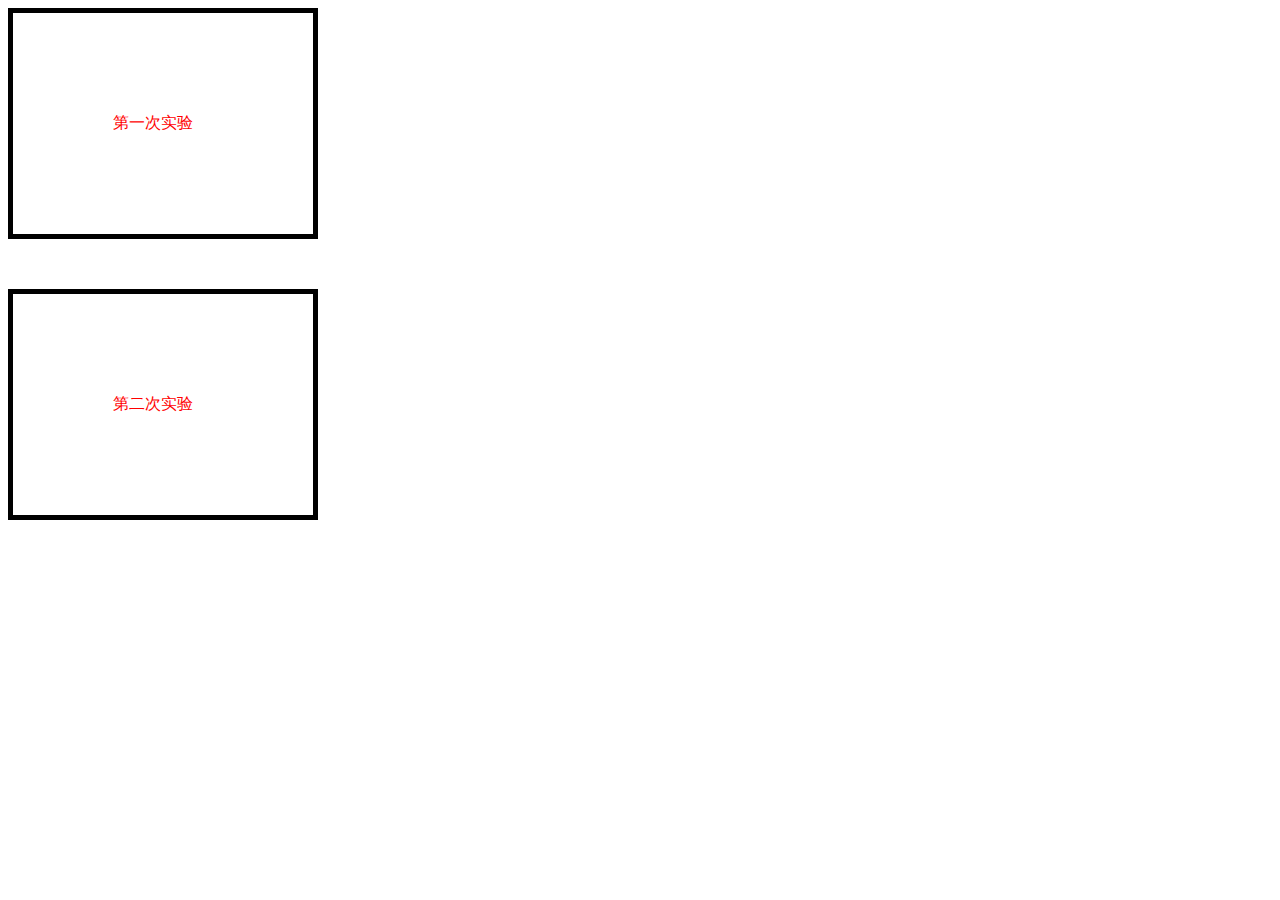
<file: index.html>
<html>
  <head>
    <meta charset="utf-8">
    <style>
      p{
        color:red;
        padding: 100px;
        border: 5px solid black;
        width: 100px;
        margin: 50px;
        margin-left: 0px;
        margin-top: 0px;
      }
    </style>
  </head>
  <body>
    <p>
      第一次实验
    </p>
    <p>
      第二次实验
    </p>
  </body>
</html>
</file>
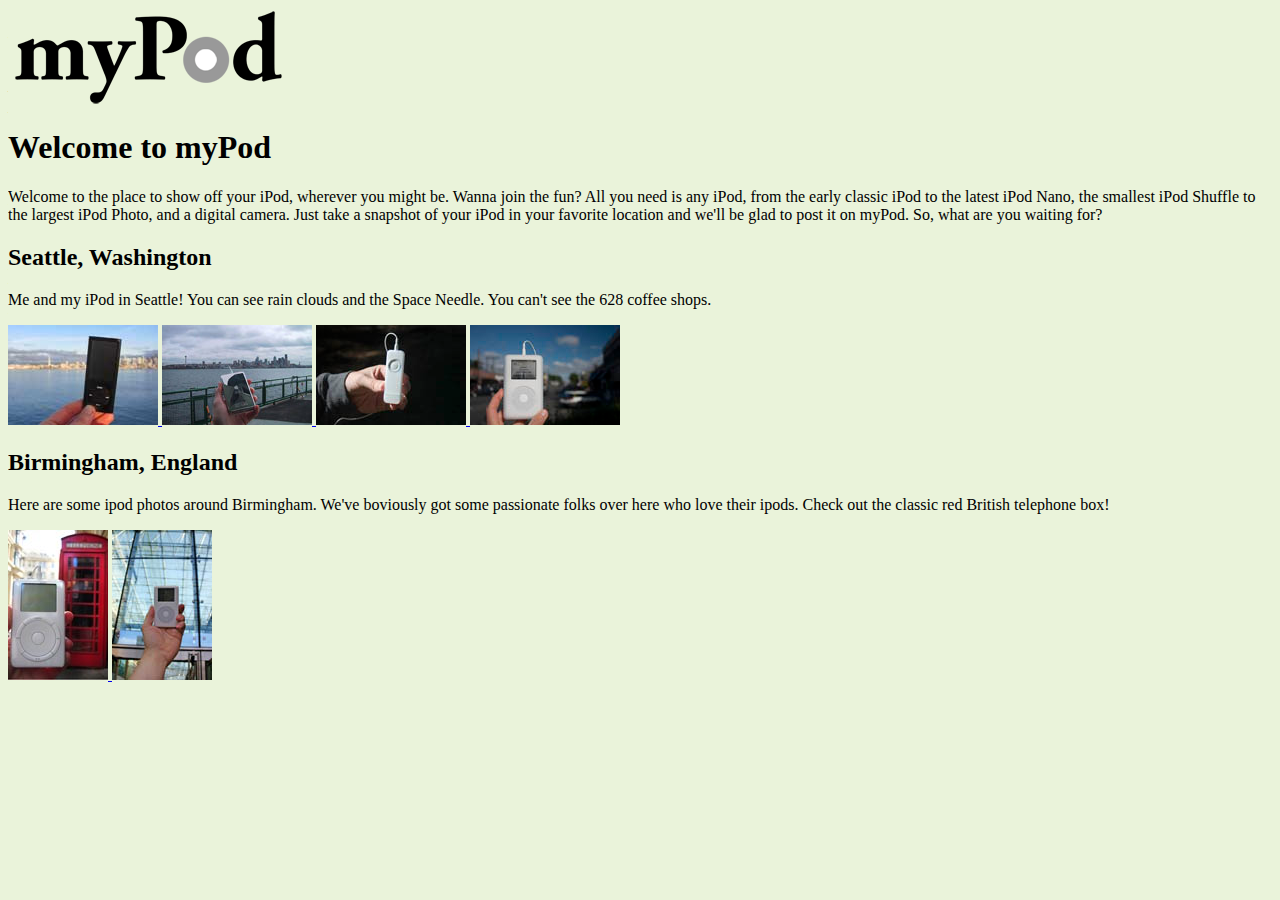
<file: mypod/index.html>
<html>
  <head>
    <title>myPod</title>
      <style type="text/css">
        body { background-color: #eaf3da; }
      </style>
  </head>
  <body>
     <p>
       <img src="logo/mypod.png" alt="mypod Logo">
     </p>
    <h1>Welcome to myPod</h1>
    <p>
      Welcome to the place to show off your iPod, wherever you might be.
      Wanna join the fun? All you need is any iPod, from the early classic 
      iPod to the latest iPod Nano, the smallest iPod Shuffle to the largest 
      iPod Photo, and a digital camera.  Just take a snapshot of your iPod in
      your favorite location and we'll be glad to post it on myPod. So, what 
      are you waiting for?
    </p>

    <h2>Seattle, Washington</h2>
    <p>
      Me and my iPod in Seattle!  You can see rain clouds and the 
      Space Needle.  You can't see the 628 coffee shops.
    </p>
    <p>
    <a href="html/seattle_video_med.html">
      <img src="thumbnails/seattle_video_med.jpg" alt="My video ipod in Seattle, WA">
    </a>
    <a href="html/seattle_classic.html">
      <img src="thumbnails/seattle_classic.jpg" alt="A classic ipod in Seattle, WA">
    </a>
    <a href="html/seattle_shuffle.html">
      <img src="thumbnails/seattle_shuffle.jpg" alt="An ipod Shuffle in Seattle, WA">
    </a>
    <a href="html/seattle_downtown.html">
      <img src="thumbnails/seattle_downtown.jpg" alt="An ipod in downtown Seattle, WA">
    </a>
    </p>
    <p>
      <h2>Birmingham, England</h2>
    </p>
    <p>
      Here are some ipod photos around Birmingham. We've boviously got some passionate folks over here who love their ipods. Check out the classic red
       British telephone box!
    </p>
    <p>
    <a href="html/britain.html">
      <img src="thumbnails/britain.jpg" alt="An ipod in Birmaingham at a telephone box">
    </a>
    <a href="html/applestore.html">
      <img src="thumbnails/applestore.jpg" alt="An ipod at the Birminghanm Apple store">
    </a>
    </p>
    
  </body>
</html>
</file>
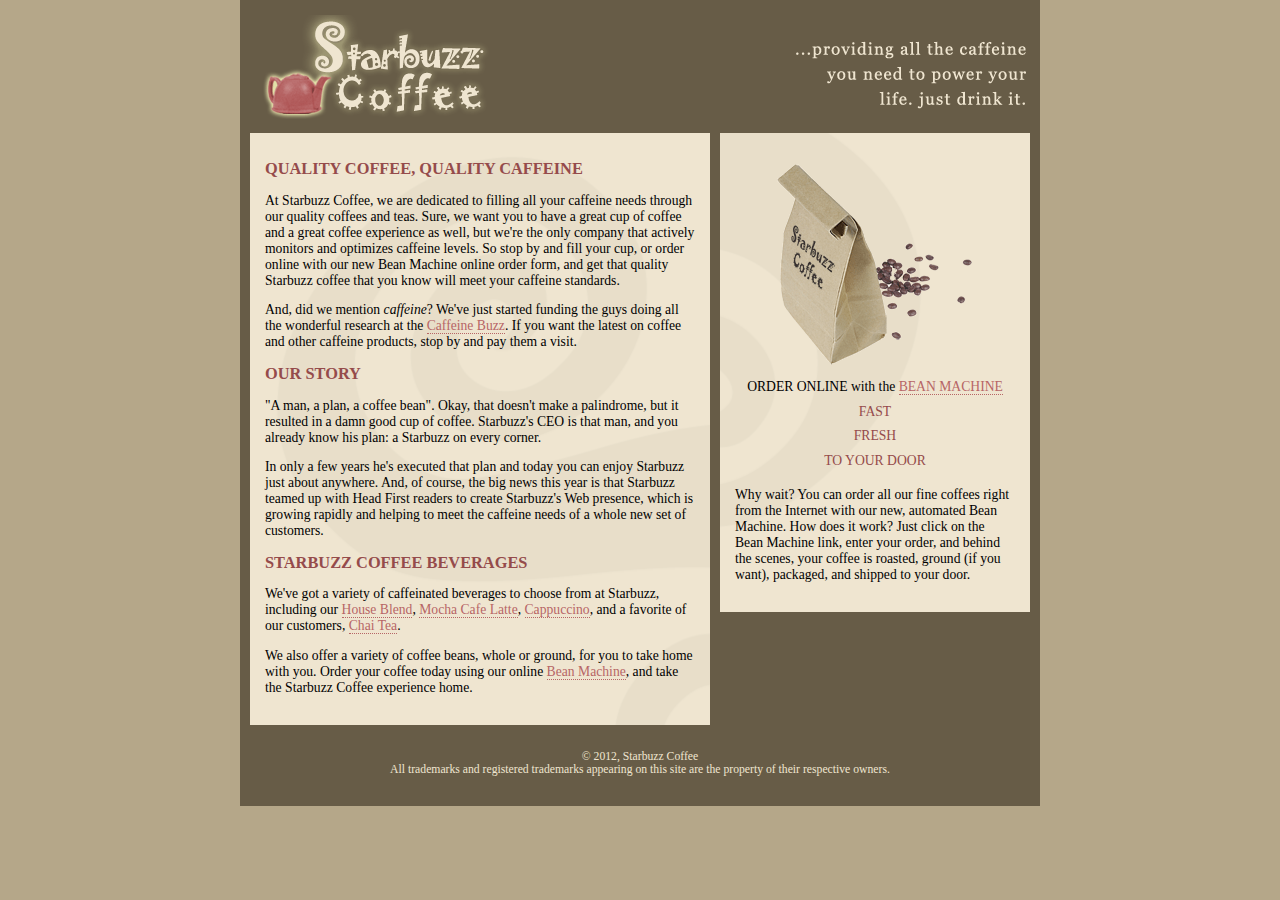
<file: starbuzz/index.html>
<!DOCTYPE html>
<html>
  <head>
    <meta charset="utf-8">
    <title>Starbuzz Coffee</title>
    <link rel="stylesheet" type="text/css" href="starbuzz.css">
  </head> 
  <body>
    <div id="allcontent">
    <div id="header">
      <img src="images/header.gif" alt="Starbuzz Coffee header image">
    </div>
  <div id="sidebar">
      <p class="beanheading">
        <img src="images/bag.gif" alt="Bean Machine bag">
        <br>
        ORDER ONLINE
        with the 
        <a href="form.html">BEAN MACHINE</a>
        <br>
        <span class="slogan">
            FAST <br>
            FRESH <br>
            TO YOUR DOOR <br>
        </span>
      </p>
      <p>
        Why wait?  You can order all our fine coffees right from the Internet with our new, 
        automated Bean Machine.  How does it work?  Just click on the Bean Machine link, 
        enter your order, and behind the scenes, your coffee is roasted, ground 
        (if you want), packaged, and shipped to your door.
      </p>
    </div>
    <div id="main">
      <h1>QUALITY COFFEE, QUALITY CAFFEINE</h1>
      <p>
        At Starbuzz Coffee, we are dedicated to filling all your  caffeine needs through our 
        quality coffees and teas. Sure, we want you to have a great cup of coffee and a great 
        coffee experience as well, but we're the only company that actively monitors and 
        optimizes caffeine levels. So stop by and fill your cup, or order online with our new Bean 
        Machine online order form, and get that quality Starbuzz coffee that you know will meet 
        your caffeine standards.
      </p>
      <p>
        And, did we mention <em>caffeine</em>? We've just started funding the guys doing all 
        the wonderful research at the <a href="http://buzz.wickedlysmart.com"
        title="Read all about caffeine on the Buzz">Caffeine Buzz</a>.
        If you want the latest on coffee and other caffeine products, 
        stop by and pay them a visit.
      </p>
      <h1>OUR STORY</h1>
      <p>
        "A man, a plan, a coffee bean". Okay, that doesn't make a palindrome, but it resulted
        in a damn good cup of coffee.  Starbuzz's CEO is that man, and you already know his 
        plan: a Starbuzz on every corner.
      </p> 
      <p>In only a few years he's executed that plan and today 
        you can enjoy Starbuzz just about anywhere.  And, of course, the big news this year 
        is that Starbuzz teamed up with Head First readers to create Starbuzz's Web presence,  
        which is growing rapidly and helping to meet the caffeine needs of a whole new set of 
        customers.  
      </p>
      <h1>STARBUZZ COFFEE BEVERAGES</h1>
      <p>
        We've got a variety of caffeinated beverages to choose
        from at Starbuzz, including our 
        <a href="beverages.html#house" title="House Blend">House Blend</a>,
        <a href="beverages.html#mocha" title="Mocha Cafe Latte">Mocha Cafe Latte</a>, 
        <a href="beverages.html#cappuccino" title="Cappuccino">Cappuccino</a>,
        and a favorite of our customers, 
        <a href="beverages.html#chai" title="Chai Tea">Chai Tea</a>.
      </p>
      <p>
        We also offer a variety of coffee beans, whole or ground, for you to
        take home with you.  Order your coffee today using our online
        <a href="form.html">Bean Machine</a>, and take
        the Starbuzz Coffee experience home.
      </p>
    </div>
    <div id="footer">
      &copy; 2012, Starbuzz Coffee
      <br>
      All trademarks and registered trademarks appearing on 
      this site are the property of their respective owners.
    </div>
</div>
  </body>
</html>
</file>
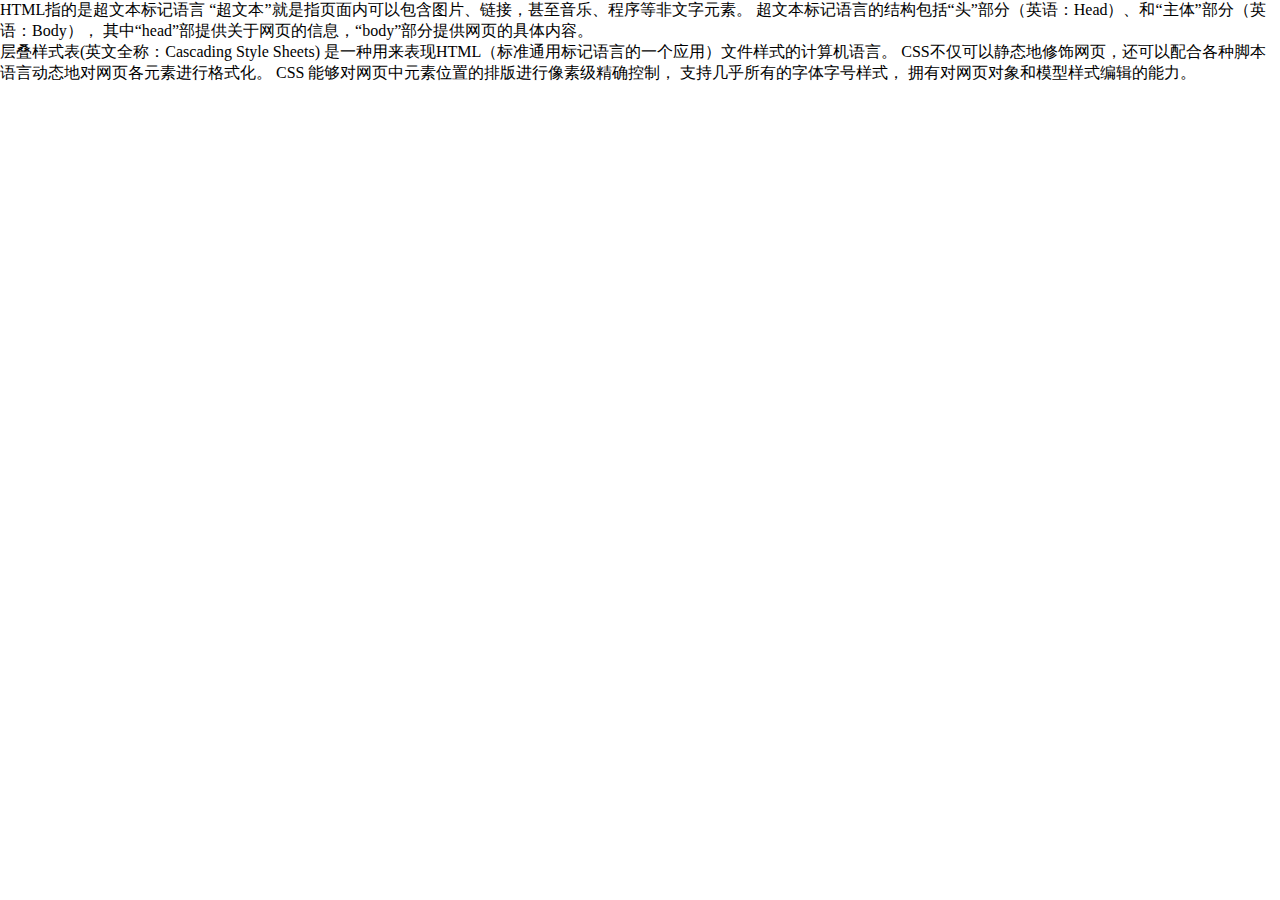
<file: 1.html>
<!doctype html>
<html>
  <head>
    <meta charset="utf-8">
    <title>CSS盒子-两个段落标签堆叠</title>
    <style>
      p,body {
        padding: 0px;
        margin: 0px;
      }
    </style>
  </head>
  <body>
    <p>
        HTML指的是超文本标记语言
        “超文本”就是指页面内可以包含图片、链接，甚至音乐、程序等非文字元素。
        超文本标记语言的结构包括“头”部分（英语：Head）、和“主体”部分（英语：Body），
        其中“head”部提供关于网页的信息，“body”部分提供网页的具体内容。
    </p>
    <p>
        层叠样式表(英文全称：Cascading Style Sheets)
        是一种用来表现HTML（标准通用标记语言的一个应用）文件样式的计算机语言。
        CSS不仅可以静态地修饰网页，还可以配合各种脚本语言动态地对网页各元素进行格式化。
        CSS 能够对网页中元素位置的排版进行像素级精确控制，
        支持几乎所有的字体字号样式，
        拥有对网页对象和模型样式编辑的能力。
    </p>
  </body>
</html>
</file>
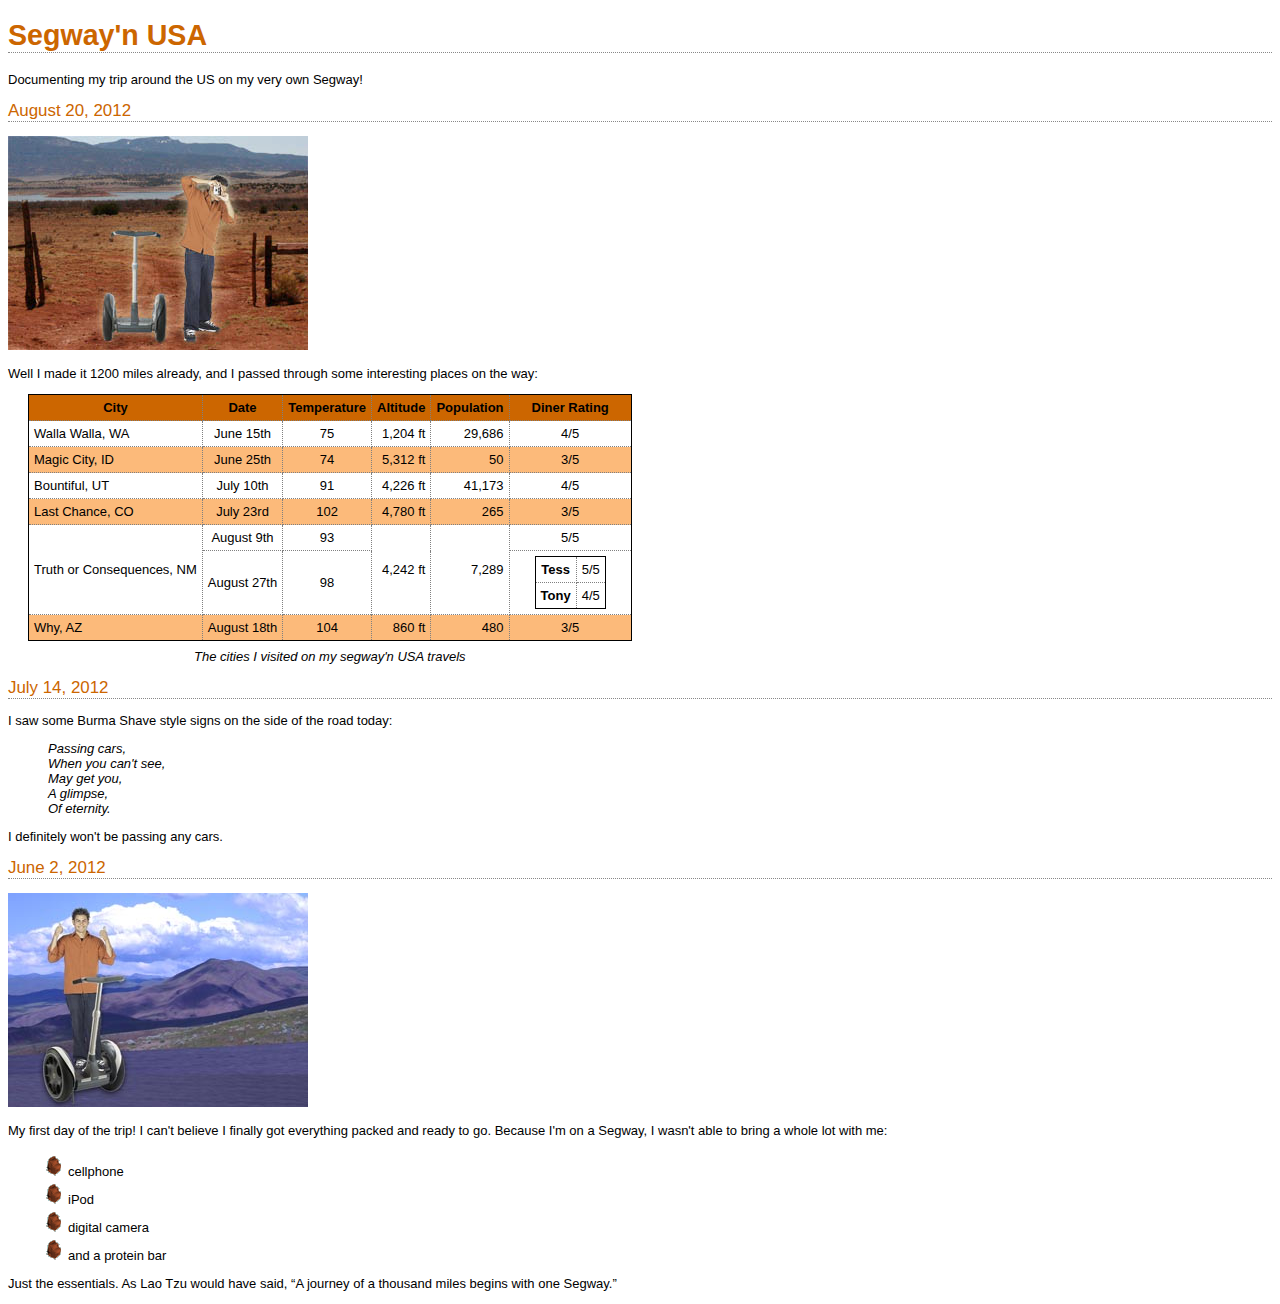
<file: journal/journal.html>
<!DOCTYPE html>
<html>
  <head>
    <meta charset="utf-8">
    <title>My Trip Around the USA on a Segway</title>
    <link type="text/css" rel="stylesheet" href="journal.css">
  </head>
  <body>

    <h1>Segway'n USA</h1>
    <p>
      Documenting my trip around the US on my very own Segway!
    </p>

    <h2>August 20, 2012</h2>
    <p><img src="images/segway2.jpg" alt="Me any my Segway in New Mexico"></p>
    <p>
      Well I made it 1200 miles already, and I passed
      through some interesting places on the way: 
    </p>
    <table>
        <caption>
          The cities I visited on my segway'n USA travels 
        </caption>
        <tr>
          <th>City</th>
          <th>Date</th>
          <th>Temperature</th>
          <th>Altitude</th>
          <th>Population</th>
          <th>Diner Rating</th>
        </tr>
        <tr>
          <td>Walla Walla, WA</td>
          <td class="center">June 15th</td>
          <td class="center">75</td>
          <td class="right">1,204 ft</td>
          <td class="right">29,686</td>
          <td class="center">4/5</td>
        </tr>
        <tr class="cellcolor">
          <td>Magic City, ID</td>
          <td class="center">June 25th</td>
          <td class="center">74</td>
          <td class="right">5,312 ft</td>
          <td class="right">50</td>
          <td class="center">3/5</td>
        </tr>
        <tr>
          <td>Bountiful, UT</td>
          <td class="center">July 10th</td>
          <td class="center">91</td>
          <td class="right">4,226 ft</td>
          <td class="right">41,173</td>
          <td class="center">4/5</td>
        </tr>
        <tr class="cellcolor">
          <td>Last Chance, CO</td>
          <td class="center">July 23rd</td>
          <td class="center">102</td>
          <td class="right">4,780 ft</td>
          <td class="right">265</td>
          <td class="center">3/5</td>
        </tr>
        <tr>
          <td rowspan="2">Truth or Consequences, NM</td>
          <td class="center">August 9th</td>
          <td class="center">93</td>
          <td rowspan="2" class="right">4,242 ft</td>
          <td rowspan="2" class="right">7,289</td>
          <td class="center">5/5</td>
        </tr>
        <tr>
          <td class="center">August 27th</td>
          <td class="center">98</td>
          <td>
            <table>
              <tr>
                <th>Tess</th>
                <td>5/5</td>
              </tr>
              <tr>
                <th>Tony</th>
                <td>4/5</td>
              </tr>
            </table>
          </td>
        </tr>
        <tr class="cellcolor">
          <td>Why, AZ</td>
          <td class="center">August 18th</td>
          <td class="center">104</td>
          <td class="right">860 ft</td>
          <td class="right">480</td>
          <td class="center">3/5</td>
        </tr>
      </table>
    <h2>July 14, 2012</h2>
    <p>
      I saw some Burma Shave style signs on the side of the
      road today:
    </p>
    <blockquote>
      <p>
      Passing cars, <br>
      When you can't see, <br>
      May get you, <br>
      A glimpse, <br>
      Of eternity. <br>
      </p>
    </blockquote>
    <p>
      I definitely won't be passing any cars.
    </p>

    <h2>June 2, 2012</h2>
    <p><img src="images/segway1.jpg" alt="The first day of the trip"></p>
    <p>
      My first day of the trip!  I can't believe I finally got
      everything packed and ready to go.  Because I'm on a Segway,
      I wasn't able to bring a whole lot with me:
    </p>
    <ul>
      <li>cellphone</li> 
      <li>iPod</li>
      <li>digital camera</li>
      <li>and a protein bar</li>
    </ul>
    <p>
       Just the essentials.  As
      Lao Tzu would have said, <q>A journey of a 
      thousand miles begins with one Segway.</q>
    </p>
<!--
	<p>
	  To do list:
	</p>
	<ul>
	  <li>Charge Segway</li>
	  <li>Pack for trip
		<ul>
		<li>cellphone</li>
		<li>iPod</li>
		<li>digital camera</li>
		<li>a protein bar</li>
		</ul>
	  </li>
	</ul>
-->
  </body>
</html>
</file>
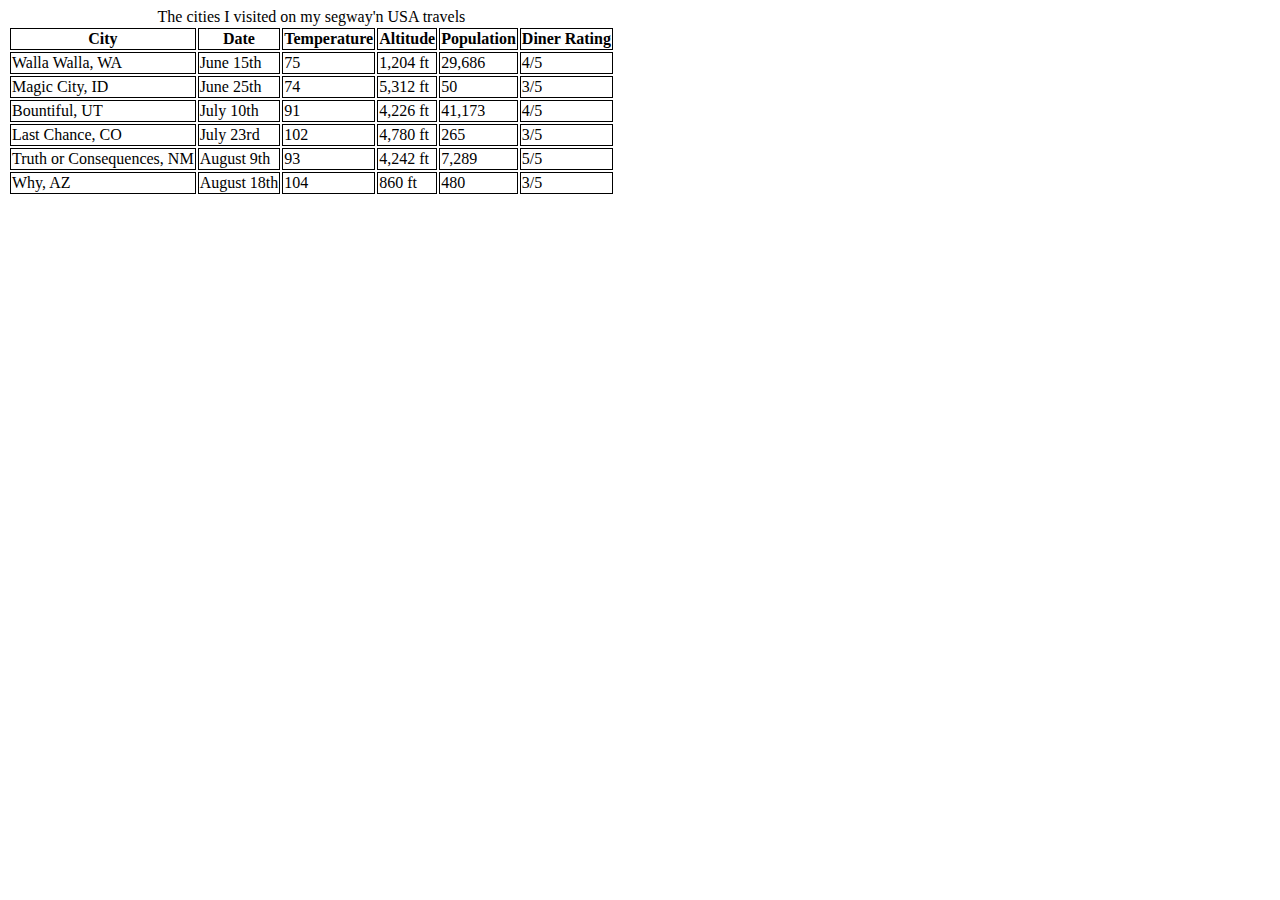
<file: journal/table.html>
<!DOCTYPE html>
<html>
  <head>
    <meta charset="utf-8">
    <style type="text/css">
      td, th { border: 1px solid black; }
    </style>
    <title>Testing Tony's Travels</title>
  </head>
  <body>
    <table>
      <caption>
        The cities I visited on my segway'n USA travels 
      </caption>
      <tr>
        <th>City</th>
        <th>Date</th>
        <th>Temperature</th>
        <th>Altitude</th>
        <th>Population</th>
        <th>Diner Rating</th>
      </tr>
      <tr>
        <td>Walla Walla, WA</td>
        <td>June 15th</td>
        <td>75</td>
        <td>1,204 ft</td>
        <td>29,686</td>
        <td>4/5</td>
      </tr>
      <tr>
        <td>Magic City, ID</td>
        <td>June 25th</td>
        <td>74</td>
        <td>5,312 ft</td>
        <td>50</td>
        <td>3/5</td>
      </tr>
      <tr>
        <td>Bountiful, UT</td>
        <td>July 10th</td>
        <td>91</td>
        <td>4,226 ft</td>
        <td>41,173</td>
        <td>4/5</td>
      </tr>
      <tr>
        <td>Last Chance, CO</td>
        <td>July 23rd</td>
        <td>102</td>
        <td>4,780 ft</td>
        <td>265</td>
        <td>3/5</td>
      </tr>
      <tr>
        <td>Truth or Consequences, NM</td>
        <td>August 9th</td>
        <td>93</td>
        <td>4,242 ft</td>
        <td>7,289</td>
        <td>5/5</td>
      </tr>
      <tr>
        <td>Why, AZ</td>
        <td>August 18th</td>
        <td>104</td>
        <td>860 ft</td>
        <td>480</td>
        <td>3/5</td>
      </tr>
    </table>
  </body>
</html>
</file>
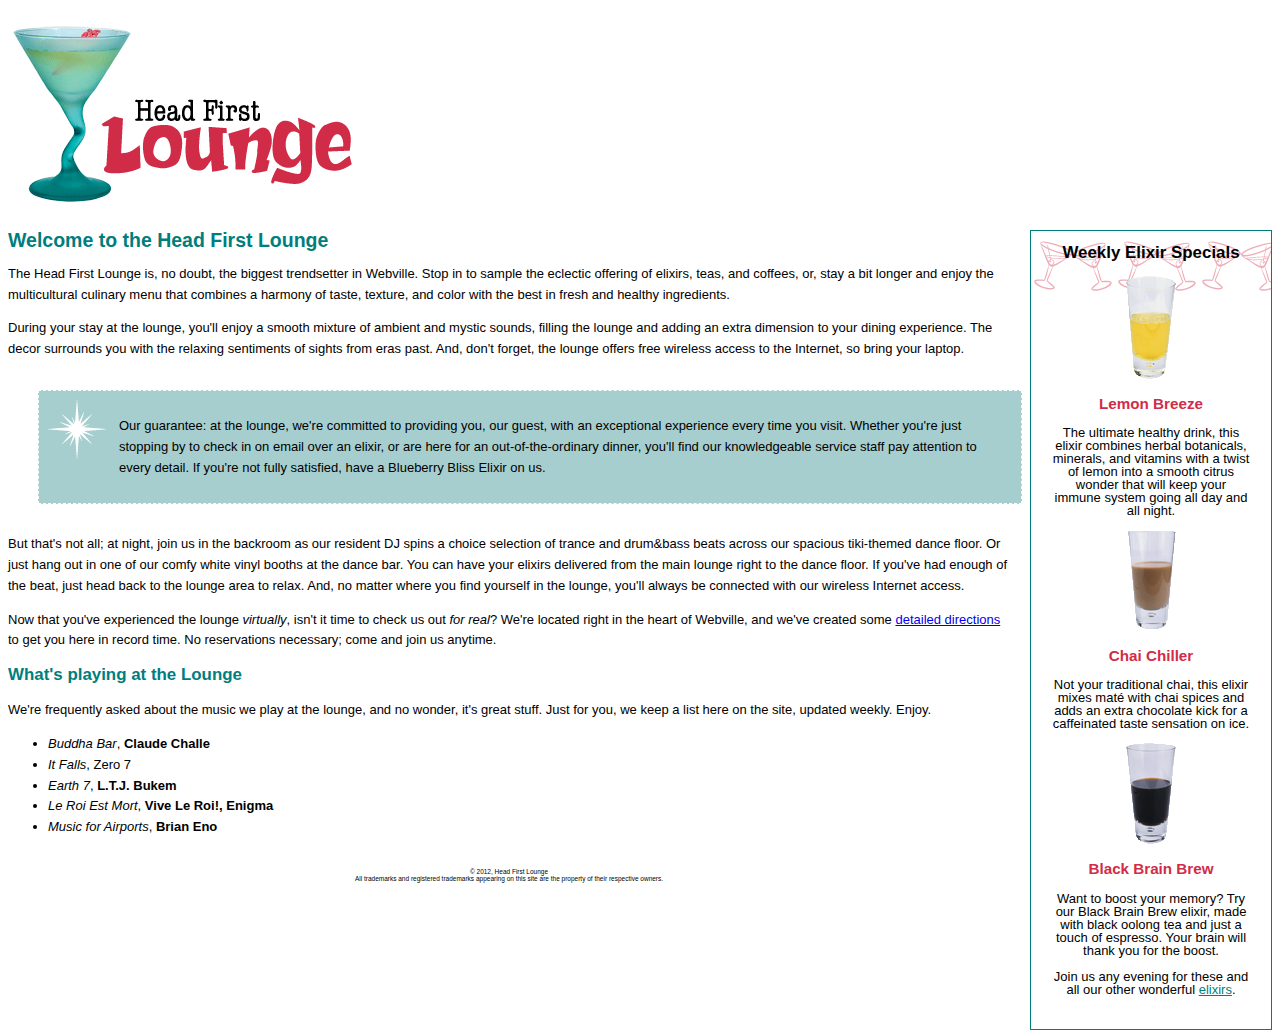
<file: lounge/lounge.html>
<!DOCTYPE html>
<html>
  <head>
    <meta charset="utf-8">
    <title>Head First Lounge</title>
    <link type="text/css" rel="stylesheet" href="lounge.css"
          media="screen and (min-width: 481px)">
    <link type="text/css" href="lounge-mobile.css" rel="stylesheet"
          media="screen and (max-width: 480px)">
    <link type="text/css" href="lounge-print.css"
          rel="stylesheet" media="print">
  </head>
  <body>
    <p><img src="images/logo.gif" alt="Head First Lounge"></p>
    <div id="elixirs">
      <h2>Weekly Elixir Specials</h2>
      <p>
        <img src="images/yellow.gif" alt="Lemon Breeze Elixir">
      </p>
      <h3>Lemon Breeze</h3>
      <p>
        The ultimate healthy drink, this elixir combines
        herbal botanicals, minerals, and vitamins with
        a twist of lemon into a smooth citrus wonder
        that will keep your immune system going all
        day and all night.
      </p>
  
      <p>
        <img src="images/chai.gif" alt="Chai Chiller Elixir">
      </p>
      <h3>Chai Chiller</h3>
      <p>
        Not your traditional chai, this elixir mixes mat&eacute;
        with chai spices and adds an extra chocolate kick for
        a caffeinated taste sensation on ice.
      </p>
  
      <p>
        <img src="images/black.gif" alt="Black Brain Brew Elixir">
      </p>
      <h3>Black Brain Brew</h3>
      <p>
        Want to boost your memory?  Try our Black Brain Brew
        elixir, made with black oolong tea and just a touch
        of espresso.  Your brain will thank you for the boost.
      </p>
  
      <p>
        Join us any evening for these and all our 
        other wonderful 
        <a href="beverages/elixir.html" 
           title="Head First Lounge Elixirs">elixirs</a>.
      </p>
    </div>

    <h1>Welcome to the Head First Lounge</h1>
    <p>
      The Head First Lounge is, no doubt, the biggest trendsetter in Webville. 
      Stop in to sample the eclectic offering of elixirs, teas, and coffees,
      or, stay a bit longer and enjoy the multicultural culinary menu that 
      combines a harmony of taste, texture, and color with the best in fresh
      and healthy ingredients.  
    </p>

    <p>
      During your stay at the lounge, you'll enjoy a smooth mixture of 
      ambient and mystic sounds, filling the lounge and adding an extra dimension 
      to your dining experience. The decor surrounds you with the relaxing sentiments 
      of sights from eras past. And, don't forget, the lounge offers free wireless 
      access to the Internet, so bring your laptop.  
    </p>

    <p id="guarantee">
      Our guarantee: at the lounge, we're committed to providing you, 
      our guest, with an exceptional experience every time you visit. 
      Whether you're just stopping by to check in on email over an 
      elixir, or are here for an out-of-the-ordinary dinner, you'll 
      find our knowledgeable service staff pay attention to every detail. 
      If you're not fully satisfied, have a Blueberry Bliss Elixir on us.
    </p>

    <p>
      But that's not all; at night, join us in the backroom as our resident 
      DJ spins a choice selection of trance and drum&amp;bass beats across 
      our spacious tiki-themed dance floor. Or just hang out in one of our 
      comfy white vinyl booths at the dance bar. You can have your elixirs 
      delivered from the main lounge right to the dance floor. If you've 
      had enough of the beat, just head back to the lounge area to relax.
      And, no matter where you find yourself in the lounge, you'll always be 
      connected with our wireless Internet access.
    </p>

    <p>
      Now that you've experienced the lounge <em>virtually</em>, isn't 
      it time to check us out <em>for real</em>? We're located right
      in the heart of Webville, and we've created some 
      <a href="about/directions.html"
         title="Detailed Directions to the Lounge">detailed directions</a>	
      to get you here in record time. No reservations necessary; 
      come and join us anytime.
    </p>
 
    <h2>What's playing at the Lounge</h2>
    <p>
      We're frequently asked about the music we play at the lounge, and no wonder, 
      it's great stuff. Just for you, we keep a list here on the site, updated weekly. 
      Enjoy.
    </p>
    <ul>
      <li><span class="cd">Buddha Bar</span>, <span class="artist">Claude Challe</span></li>
      <li><span class="cd"> It Falls</span>, <span class="artist"></span>Zero 7</span></li>
      <li><span class="cd">Earth 7</span>, <span class="artist">L.T.J. Bukem</span></li>
      <li><span class="cd">Le Roi Est Mort</span>, <span class="artist">Vive Le Roi!, Enigma</span></li>
      <li><span class="cd">Music for Airports</span>, <span class="artist">Brian Eno</span></li>
    </ul>
<div id="footer">
    <p>
      &copy; 2012, Head First Lounge<br>
      All trademarks and registered trademarks appearing on this site are 
      the property of their respective owners.
    </p>
  </div>
  </body>
</html>
</file>
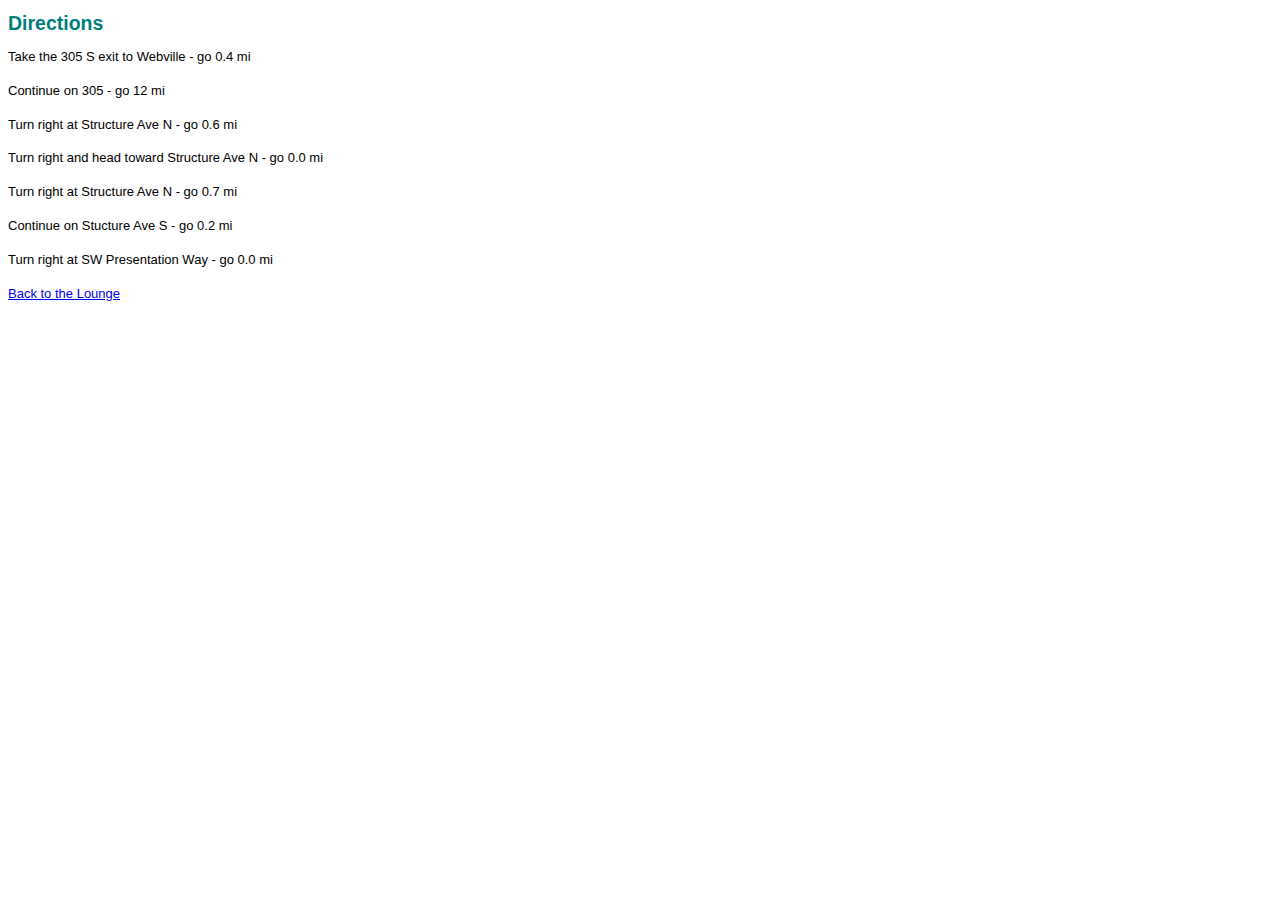
<file: lounge/about/directions.html>
<!DOCTYPE html>
<html>
  <head>
    <meta charset="utf-8">
    <title>Head First Lounge Directions</title>
    <link type="text/css" rel="stylesheet" href="../lounge.css">
  </head>
  <body>
    <h1>Directions</h1>
    <p>Take the 305 S exit to Webville - go 0.4 mi</p>
    <p>Continue on 305 - go 12 mi</p>
    <p>Turn right at Structure Ave N - go 0.6 mi</p>
    <p>Turn right and head toward Structure Ave N - go 0.0 mi</p>
    <p>Turn right at Structure Ave N - go 0.7 mi</p>
    <p>Continue on Stucture Ave S - go 0.2 mi</p>
    <p>Turn right at SW Presentation Way - go 0.0 mi</p>
    <p>
      <a href="../lounge.html">Back to the Lounge</a>
    </p>
  </body>
</html>
</file>
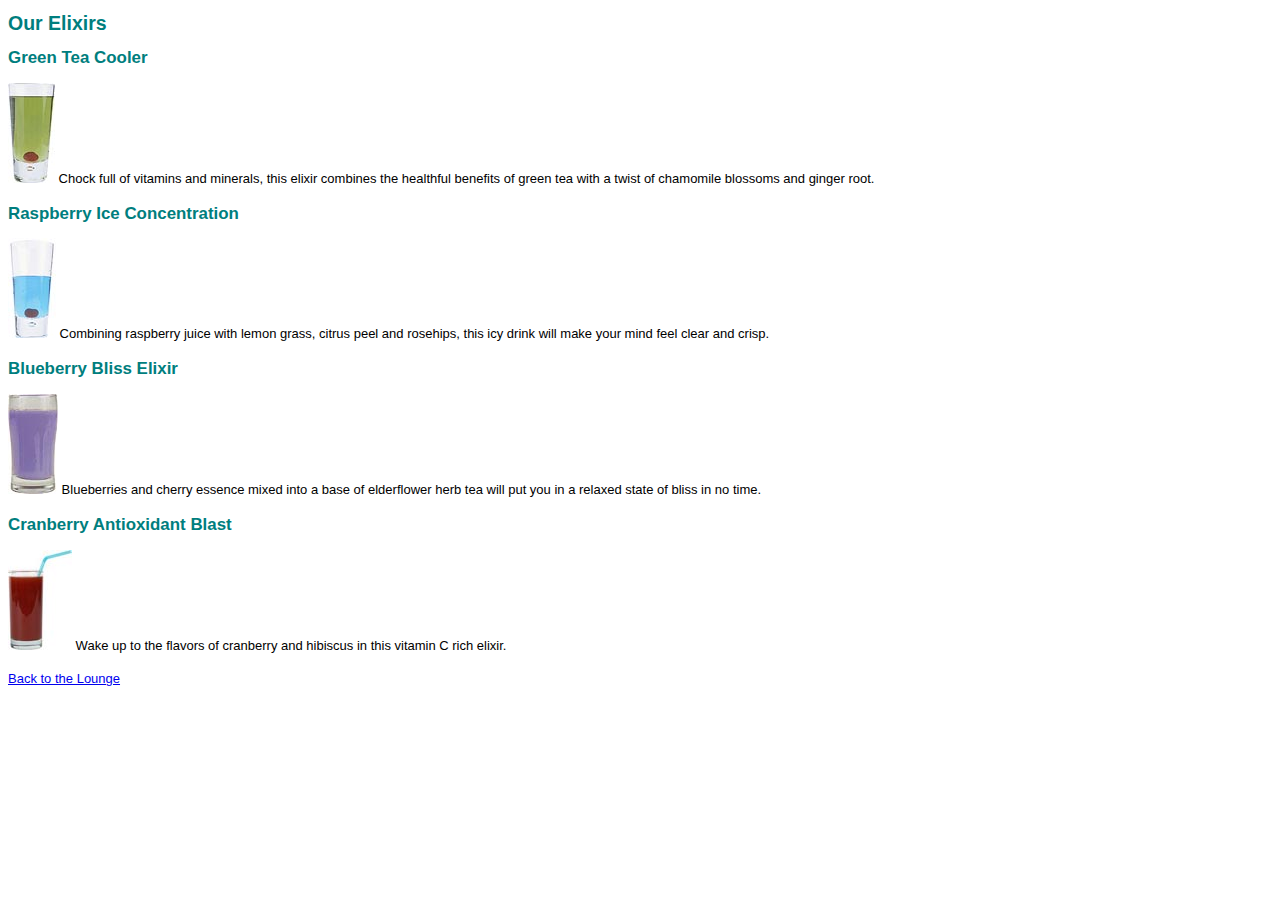
<file: lounge/beverages/elixir.html>
<!DOCTYPE html>
<html>
  <head>
    <meta charset="utf-8">
    <title>Head First Lounge Elixirs</title>
    <link type="text/css" rel="stylesheet" href="../lounge.css">
  </head>
  <body>
    <h1>Our Elixirs</h1>

    <h2>Green Tea Cooler</h2>
    <p class="greentea">
      <img src="../images/green.jpg" alt="Green Tea Cooler">
      Chock full of vitamins and minerals, this elixir
      combines the healthful benefits of green tea with
      a twist of chamomile blossoms and ginger root.
    </p>
    <h2>Raspberry Ice Concentration</h2>
    <p class="raspberry">
      <img src="../images/lightblue.jpg" alt="Raspberry Ice Concentration">
      Combining raspberry juice with lemon grass,
      citrus peel and rosehips, this icy drink
      will make your mind feel clear and crisp.
    </p>
    <h2>Blueberry Bliss Elixir</h2>
    <p class="blueberry">
      <img src="../images/blue.jpg" alt="Blueberry Bliss Elixir">
      Blueberries and cherry essence mixed into a base
      of elderflower herb tea will put you in a relaxed
      state of bliss in no time.
    </p>
    <h2>Cranberry Antioxidant Blast</h2>
    <p>
      <img src="../images/red.jpg" alt="Cranberry Antioxidant Blast">
      Wake up to the flavors of cranberry and hibiscus
      in this vitamin C rich elixir.
    </p>
    <p>
      <a href="../lounge.html">Back to the Lounge</a>
    </p>
  </body>
</html>
</file>
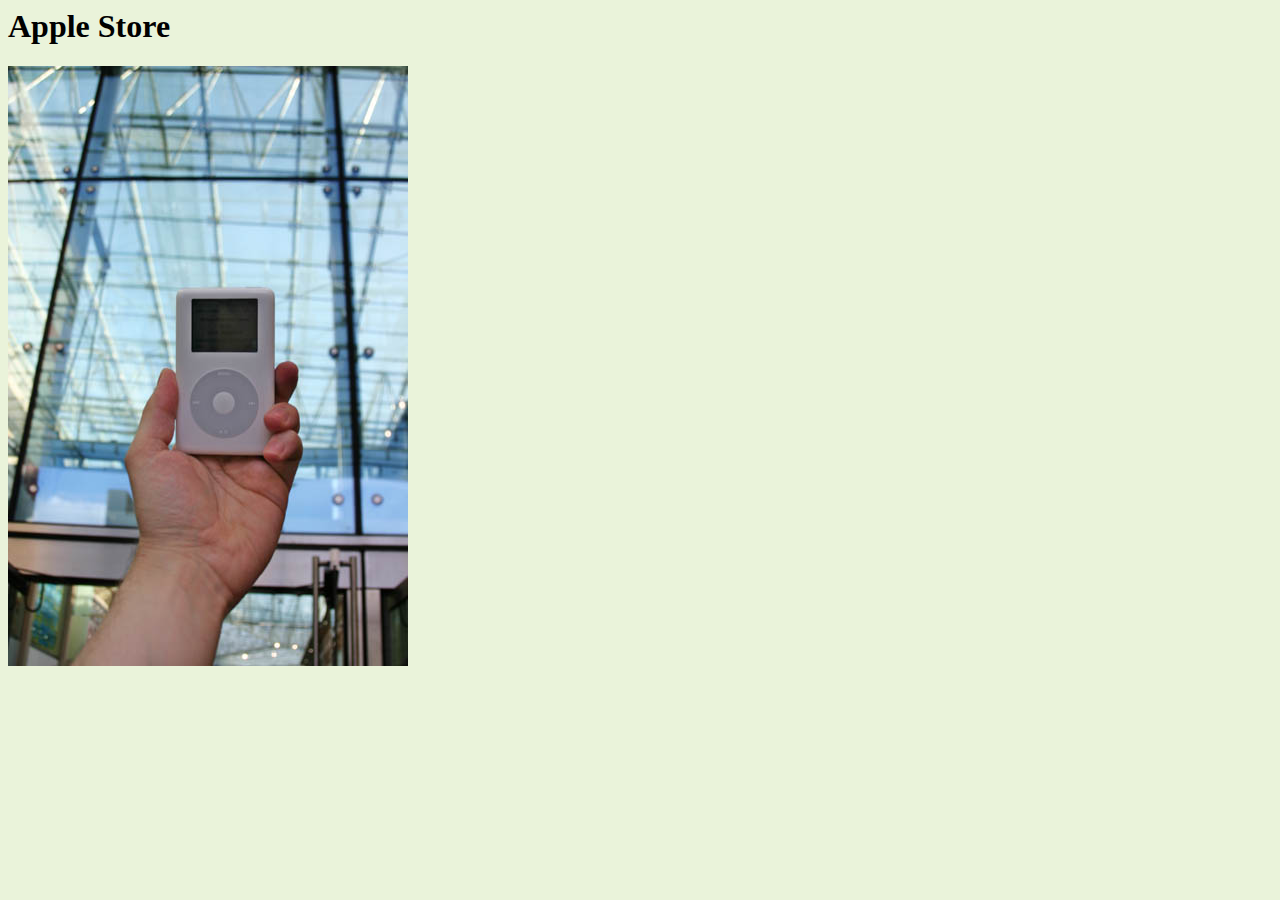
<file: mypod/html/applestore.html>
<html>
  <head>
    <title>myPod: Apple Store</title>
    <style type="text/css"> body { background-color: #eaf3da; } </style>
  </head>
  <body>
    <h1>Apple Store</h1>
    <p>
      <img src="../photos/applestore.jpg" alt="An iPod at the Birmingham Apple store">
    </p>
 </body>
</html>
</file>
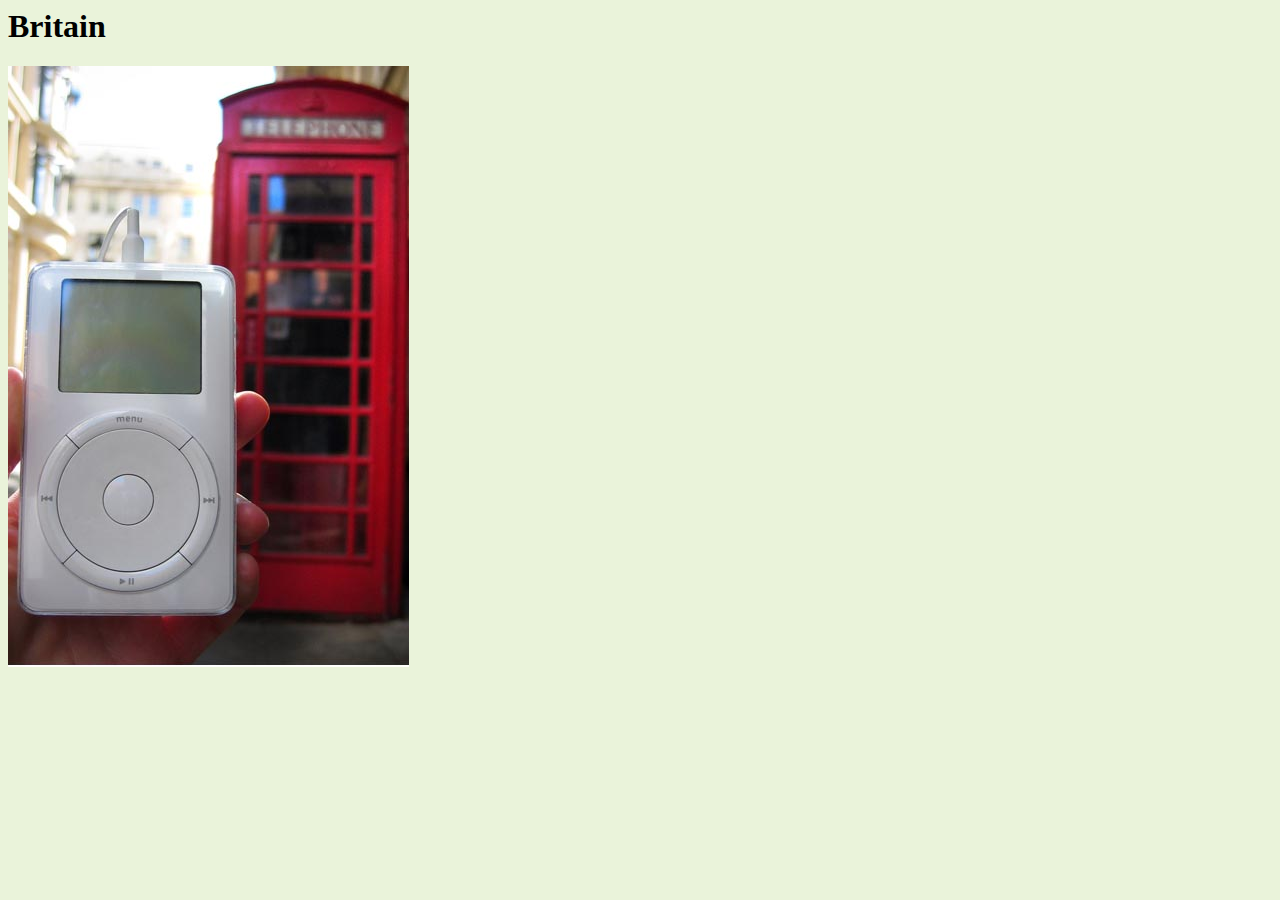
<file: mypod/html/britain.html>
<html>
  <head>
    <title>myPod: Britain</title>
    <style type="text/css"> body { background-color: #eaf3da; } </style>
  </head>
  <body>
    <h1>Britain</h1>
    <p>
      <img src="../photos/britain.jpg" alt="An iPod in Birmingham at a telephone box">
    </p>
 </body>
</html>
</file>
<file: starbuzz/starbuzz.css>
body { 
  background-color: #b5a789;
  font-family:      Georgia, "Times New Roman", Times, serif;
  font-size:        small;
  margin:           0px;
}

#header {
  background-color: #675c47;
  margin:           10px;
  height:           108px;
}

#main {
  background:       #efe5d0 url(images/background.gif) top left;
  font-size:        105%;
  padding:          15px;
  margin:           0px 330px 10px 10px;
}

#sidebar {
  background:       #efe5d0 url(images/background.gif) bottom right;
  font-size:        105%;
  padding:          15px;
  margin:           0px 10px 10px 10px;
  width: 280px; 
  float: right;
  
}

#footer {
  background-color: #675c47;
  color:            #efe5d0;
  text-align:       center;
  padding:          15px;
  margin:           10px;
  font-size:        90%;
  clear: right;
}

h1 {
  font-size:        120%;
  color:            #954b4b;
}

.slogan { color: #954b4b; }

.beanheading {
  text-align:       center;
  line-height:      1.8em;
}

a:link {
  color:            #b76666;
  text-decoration:  none;
  border-bottom:    thin dotted #b76666;
}
a:visited {
  color:            #675c47;
  text-decoration:  none;
  border-bottom:    thin dotted #675c47;
}
#allcontent{
        width: 800px;
        padding-top: 5px;
        padding-bottom: 5px;
        background-color: #675c47;
        margin-left: auto;
        margin-right: auto;
}
</file>
<file: journal/journal.css>
@font-face {
	font-family: "Emblema One";
	src: url("http://wickedlysmart.com/hfhtmlcss/chapter8/journal/EmblemaOne-Regular.woff"), 
	     url("http://wickedlysmart.com/hfhtmlcss/chapter8/journal/EmblemaOne-Regular.ttf"); 
}
body {
  font-family:     Verdana, Geneva, Arial, sans-serif;
  font-size:       small;
}
h1, h2 {
  color:           #cc6600;
  border-bottom:   thin dotted #888888;
}
h1 {
  font-family:     "Emblema One", sans-serif;
  font-size:       220%;
}
h2 {
  font-size:       130%;
  font-weight:     normal;
}
blockquote {
  font-style:      italic;
}
table{
  margin-left: 20px;
  margin-right: 20px;
  border: thin solid black;
  caption-side: bottom;
  border-collapse: collapse;
}
td,th{
  border: thin dotted gray;
  padding: 5px;
}
caption{
  font-style: italic;
  padding-top: 8px;
}
th{
  background-color: #cc6600;
}
.cellcolor{
  background-color: #fcba7a;
}
table table th{
  background-color: white;
}
li{
  list-style-image: url(images/backpack.gif);
  padding-top: 5px;
  margin-left: 20px;
}
.center{
  text-align: center;
}
.right{
  text-align: right;
}
</file>
<file: lounge/lounge.css>
body{
  font-size:small;
  font-family: Verdana, Helvetica, Arial, sans-serif;
  line-height: 1.6em;
}
h1, h2{
  color: #007e7e;
}
h1{
  font-size: 150%;
}
h2{
  font-size: 130%;
}
#guarantee{
  border-color: white;
  border-width: 1px;
  border-style: dashed;
  background-color: #a7cece;
  padding: 25px;
  padding-left: 80px;
  margin: 30px;
  margin-right: 250px;
  background-image: url(images/background.gif);
  background-repeat: no-repeat;
  background-position: top left;
}
#elixirs{
  border-width: thin;
  border-style: solid;
  border-color: #007e7e;
  width: 200px;
  padding-right: 20px;
  padding-bottom: 20px;
  padding-left: 20px;
  margin-left: 20px;
  text-align: center;
  background-image: url(images/cocktail.gif);
  background-repeat: repeat-x;
  line-height: 1;
  float: right;
}
#elixirs h2{
  color: black;
}
#elixirs h3{
  color: #d12c47;
}
.cd{
  font-style: italic;
}
.artist{
  font-weight: bold;
}
#elixirs a:link{
  color: #007e7e;
}
#elixirs a:visited{
  color: #333333;
}
#elixirs a:hover{
  background: #f88396;
  color: #0d5353;
}
#footer{
  font-size: 50%;
  text-align: center;
  line-height: normal;
  margin-top: 30px;
}
</file>
<file: lounge/lounge-mobile.css>
body {
  font-size:           small;
  font-family:         Verdana, Helvetica, Arial, sans-serif;
  line-height:         1.6em;
}

h1, h2 {
  color:               #007e7e;
}

h1 {
  font-size:           150%;
}

h2 {
  font-size:           130%;
}

#guarantee {
  line-height:         1.9em;
  font-style:          italic;
  font-family:         Georgia, "Times New Roman", Times, serif;
  color:               #444444;
  border-color:        white;
  border-width:        1px;
  border-style:        dashed;
  background-color:    #a7cece;
  padding:             25px;
  margin:              30px;
/*
  padding-left:        80px;
  margin-right:        250px;
  background-image:    url(images/background.gif);
  background-repeat:   no-repeat;
  background-position: top left;
*/
}
</file>
<file: lounge/lounge-print.css>
body {
  font-size: 12pt;
  font-family: Times, "Times New Roman", serif;
  line-height: 1.4em;
  margin: 10px 40px 10px 40px;
  width: 700px;
}

h1, h2 {
  color: black;
}

h1 {
  font-size: 150%;
}

h2 {
  font-size: 130%;
}

#guarantee {
  padding: 25px 25px 25px 25px;
  border: thin solid black;
  margin-right: 240px;
  margin-left: 30px;
  line-height: 1.5em;
  font-style: italic;
  font-family: Georgia, "Times New Roman", Times, serif;
  color: #222222;
}

#elixirs {
  font-family: Verdana, Helvetica, Arial, sans-serif; 
  width: 200px;
  background-color: #ffffff;
  background: url("images/elixirbackground.gif") repeat-x top center;
  padding: 0px 20px 20px 20px;
  margin-left: 25px;
  color: #000000;
  border: thin double #007e7e;
  text-align: center; 
  font-size: 80%;
}

#elixirs a:link { color: #007e7e;}
#elixirs a:visited { color: #333333;}
#elixirs a:hover { background: #f88396; color: #0d5353;}

#elixirs h2 {
  color: #000000;
}

#elixirs h3 {
  color: #d12c47;
}

#elixirs img {
  padding-top: 20px;
}
	
#elixirs p {
  line-height: 1em;
}

#footer {
  font-size: 50%;
  text-align: center;
  line-height: normal;
  margin-top: 30px;
}

.artist {
  font-weight: bold;
}

.cd {
  font-style: italic;
}

body p a:link { color: #007e7e; }
body p a:visited { color: #333333; }
</file>
